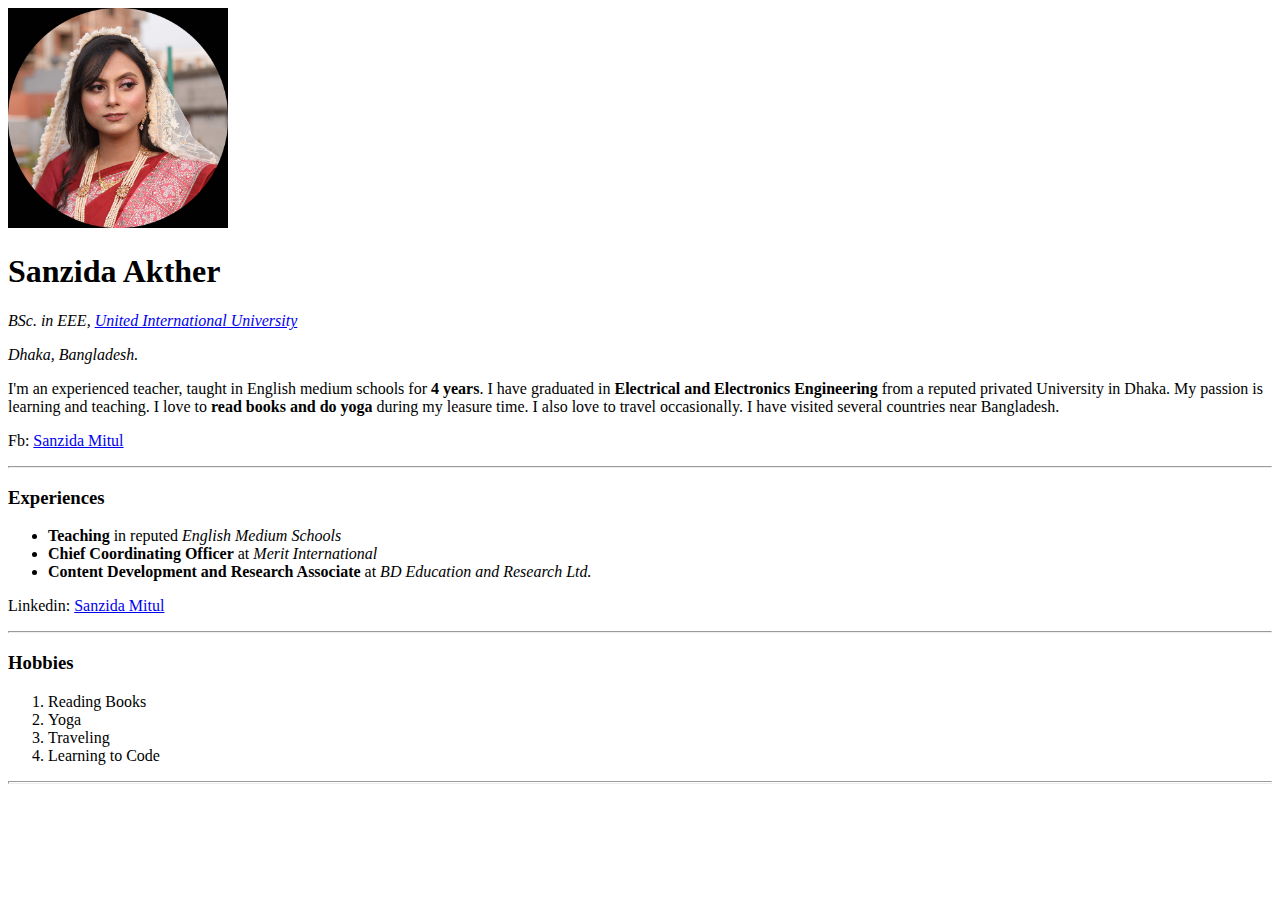
<file: 18_19_20-structure_text/index.html>
<!DOCTYPE html>
<head>
    <meta charset="UTF-8">
    <title>Sanzida's Personal Website</title>
</head>
<body>
    <img src="DSC_8923-modified.jpg" alt="Profile Picture" width="220">
    <h1>Sanzida Akther</h1>

    <p><em>BSc. in EEE, <a href="https://www.uiu.ac.bd/">  United International University</a></em></p>
    <p><em>Dhaka, Bangladesh.</em></p>

    <p>I'm an experienced teacher, taught in English medium schools for <strong>4 years</strong>. I have graduated in <strong>Electrical and Electronics Engineering</strong> from a reputed privated University in Dhaka. My passion is learning and teaching. I love to <strong>read books and do yoga</strong> during my leasure time. I also love to travel occasionally. I have visited several countries near Bangladesh.</p>

    <p>Fb: <a href="https://www.facebook.com/sanzida.mitul.1">Sanzida Mitul</a></p>
    <hr>

    <h3>Experiences</h3>
    <ul>
        <li><strong>Teaching</strong> in reputed <em>English Medium Schools</em></li>
        
        <li><strong>Chief Coordinating Officer</strong> at <em>Merit International</em></li>

        <li><strong>Content Development and Research Associate</strong> at <em>BD Education and Research Ltd.</em></li>
    </ul>
    <p>Linkedin: <a href="https://www.linkedin.com/in/sanzida-mitul-979829216/">Sanzida Mitul</a></p>
    <hr>

    <h3>Hobbies</h3>
    <ol>
            <li>Reading Books</li>
            <li>Yoga</li>
            <li>Traveling</li>
            <li>Learning to Code</li>
        </ol>
    <hr size="3">


</body>
</html>
</file>
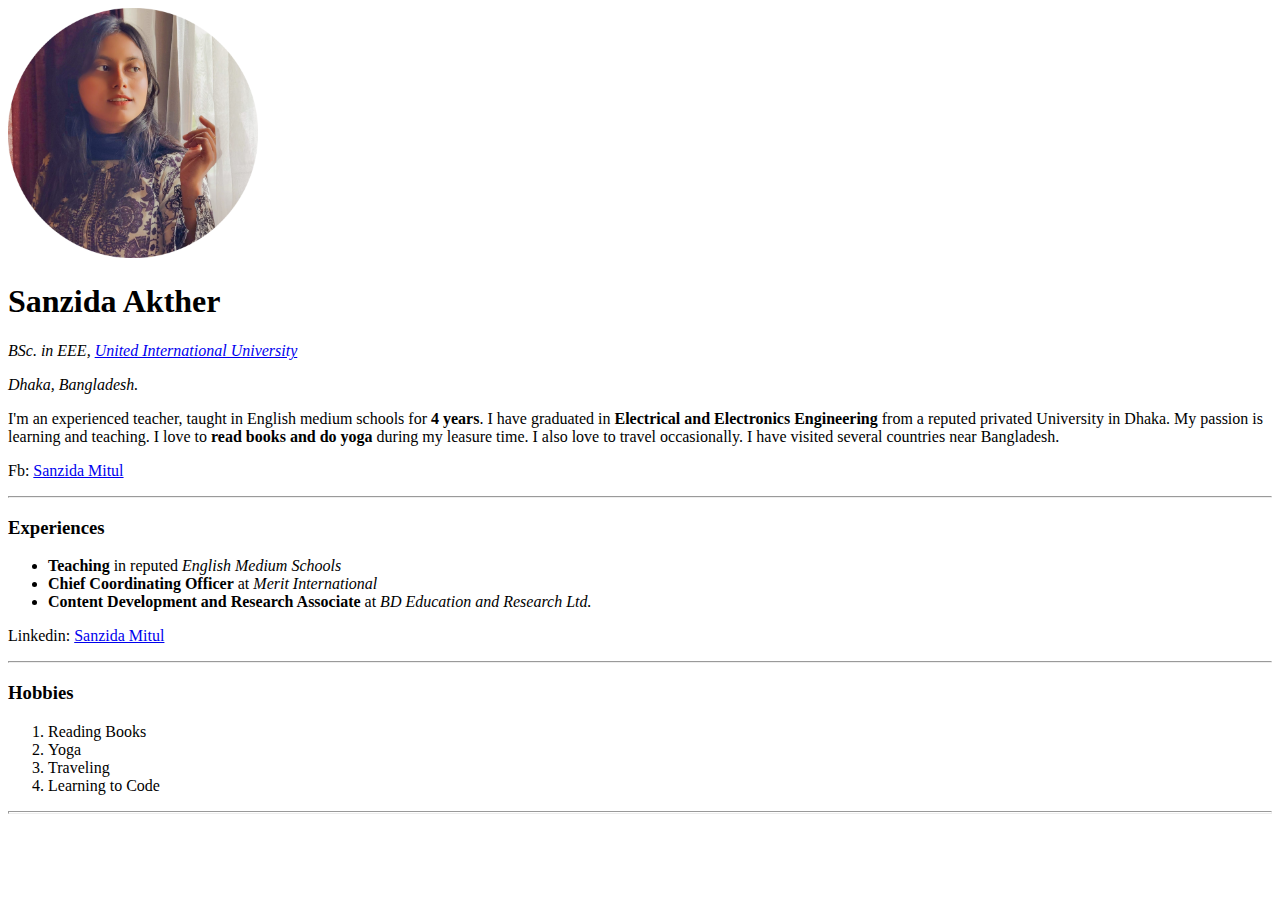
<file: 2_intro_html/index.html>
<!DOCTYPE html>
<head>
    <meta charset="UTF-8">
    <title>Sanzida's Personal Website</title>
</head>
<body>
    <img src="cropped 1.jpg" alt="Profile Picture" width="250">
    <h1>Sanzida Akther</h1>

    <p><em>BSc. in EEE, <a href="https://www.uiu.ac.bd/">  United International University</a></em></p>
    <p><em>Dhaka, Bangladesh.</em></p>

    <p>I'm an experienced teacher, taught in English medium schools for <strong>4 years</strong>. I have graduated in <strong>Electrical and Electronics Engineering</strong> from a reputed privated University in Dhaka. My passion is learning and teaching. I love to <strong>read books and do yoga</strong> during my leasure time. I also love to travel occasionally. I have visited several countries near Bangladesh.</p>

    <p>Fb: <a href="https://www.facebook.com/sanzida.mitul.1">Sanzida Mitul</a></p>
    <hr>

    <h3>Experiences</h3>
    <ul>
        <li><strong>Teaching</strong> in reputed <em>English Medium Schools</em></li>
        
        <li><strong>Chief Coordinating Officer</strong> at <em>Merit International</em></li>

        <li><strong>Content Development and Research Associate</strong> at <em>BD Education and Research Ltd.</em></li>
    </ul>
    <p>Linkedin: <a href="https://www.linkedin.com/in/sanzida-mitul-979829216/">Sanzida Mitul</a></p>
    <hr>

    <h3>Hobbies</h3>
    <ol>
            <li>Reading Books</li>
            <li>Yoga</li>
            <li>Traveling</li>
            <li>Learning to Code</li>
        </ol>
    <hr size="3">


</body>
</html>
</file>
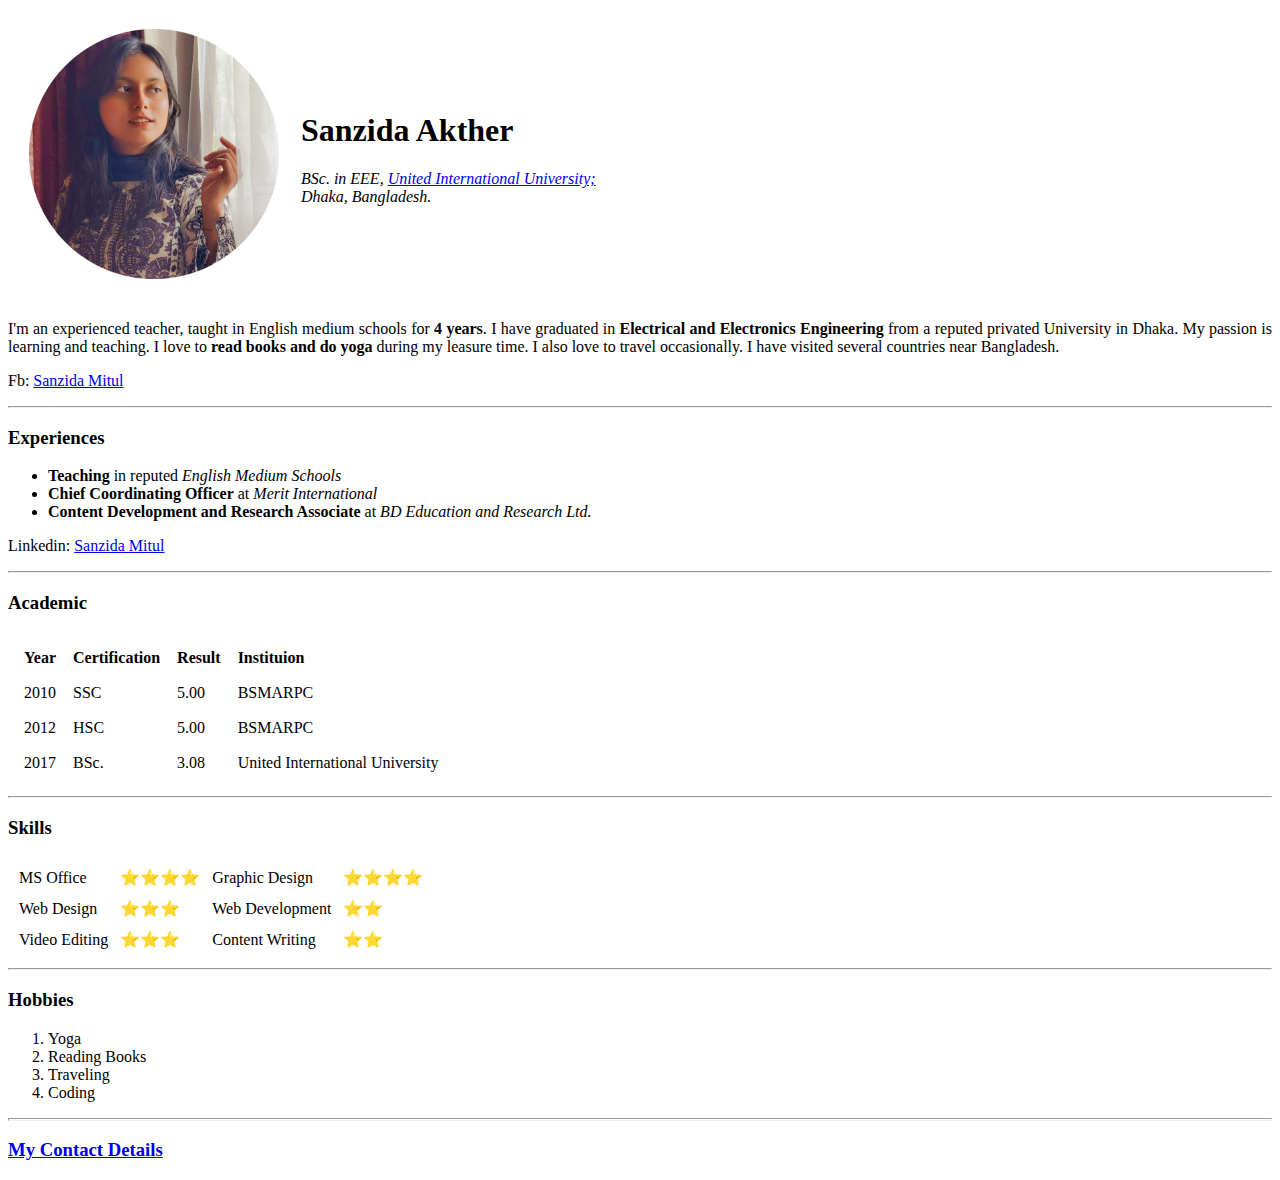
<file: 3_intermediate_html/index.html>
<!DOCTYPE html>
<head>
    <meta charset="UTF-8">
    <title>Sanzida's Personal Website</title>
</head>
<body>
    <table cellspacing="20">
        <tr>
            <td>
                <img src="cropped 1.jpg" alt="Profile Picture" width="250">
                </td>
            <td>
                <h1>Sanzida Akther</h1>
                <p><em>BSc. in EEE, <a href="https://www.uiu.ac.bd/">United International University;</a></em><em><br>Dhaka, Bangladesh.</em><em></p>
    
            </td>
        </tr>
    </table>
 
        <p align="justify">I'm an experienced teacher, taught in English medium schools for <strong>4 years</strong>. I have graduated in <strong>Electrical and Electronics Engineering</strong> from a reputed privated University in Dhaka. My passion is learning and teaching. I love to <strong>read books and do yoga</strong> during my leasure time. I also love to travel occasionally. I have visited several countries near Bangladesh.</p>

    <p>Fb: <a href="https://www.facebook.com/sanzida.mitul.1">Sanzida Mitul</a></p>
    <hr>

    <h3>Experiences</h3>
    <ul>
        <li><strong>Teaching</strong> in reputed <em>English Medium Schools</em></li>
        
        <li><strong>Chief Coordinating Officer</strong> at <em>Merit International</em></li>

        <li><strong>Content Development and Research Associate</strong> at <em>BD Education and Research Ltd.</em></li>
    </ul>
    <p>Linkedin: <a href="https://www.linkedin.com/in/sanzida-mitul-979829216/">Sanzida Mitul</a></p>
    <hr>
    <h3>Academic</h3>
        <table cellspacing="15">
            <thead>
                <th>Year</th>
                <th>Certification</th>
                <th>Result</th>
                <th align="left">Instituion</th>
            </thead>
            <tbody>
                <tr>
                    <td>2010</td>
                    <td>SSC</td>
                    <td>5.00</td>
                    <td>BSMARPC</td>
                </tr>
                <tr>
                    <td>2012</td>
                    <td>HSC</td>
                    <td>5.00</td>
                    <td>BSMARPC</td>
                </tr>
                <tr>
                    <td>2017</td>
                    <td>BSc.</td>
                    <td>3.08</td>
                    <td>United International University</td>
                </tr>
            </tbody>
            <tfoot>
            </tfoot>
        </table>
        <hr>
        <h3>Skills</h3>
        <table cellspacing="10">
            <tr>
                <td>MS Office</td><td>⭐⭐⭐⭐</td>
                <td>Graphic Design</td><td>⭐⭐⭐⭐</td>
            </tr>
            <tr>
                <td>Web Design</td><td>⭐⭐⭐</td>
                <td>Web Development</td><td>⭐⭐</td>
            </tr>
            <tr>
                <td>Video Editing</td><td>⭐⭐⭐</td>
                <td>Content Writing</td><td>⭐⭐</td>
            </tr>
        </table>
        <hr>
        <h3>Hobbies</h3>
        <ol>
            <li>Yoga</li>
            <li>Reading Books</li>
            <li>Traveling</li>
            <li>Coding</li>
        </ol>
    <hr size="3">
        <h3><a href="contact.html">My Contact Details</a></h3>
     

</body>
</html>
</file>
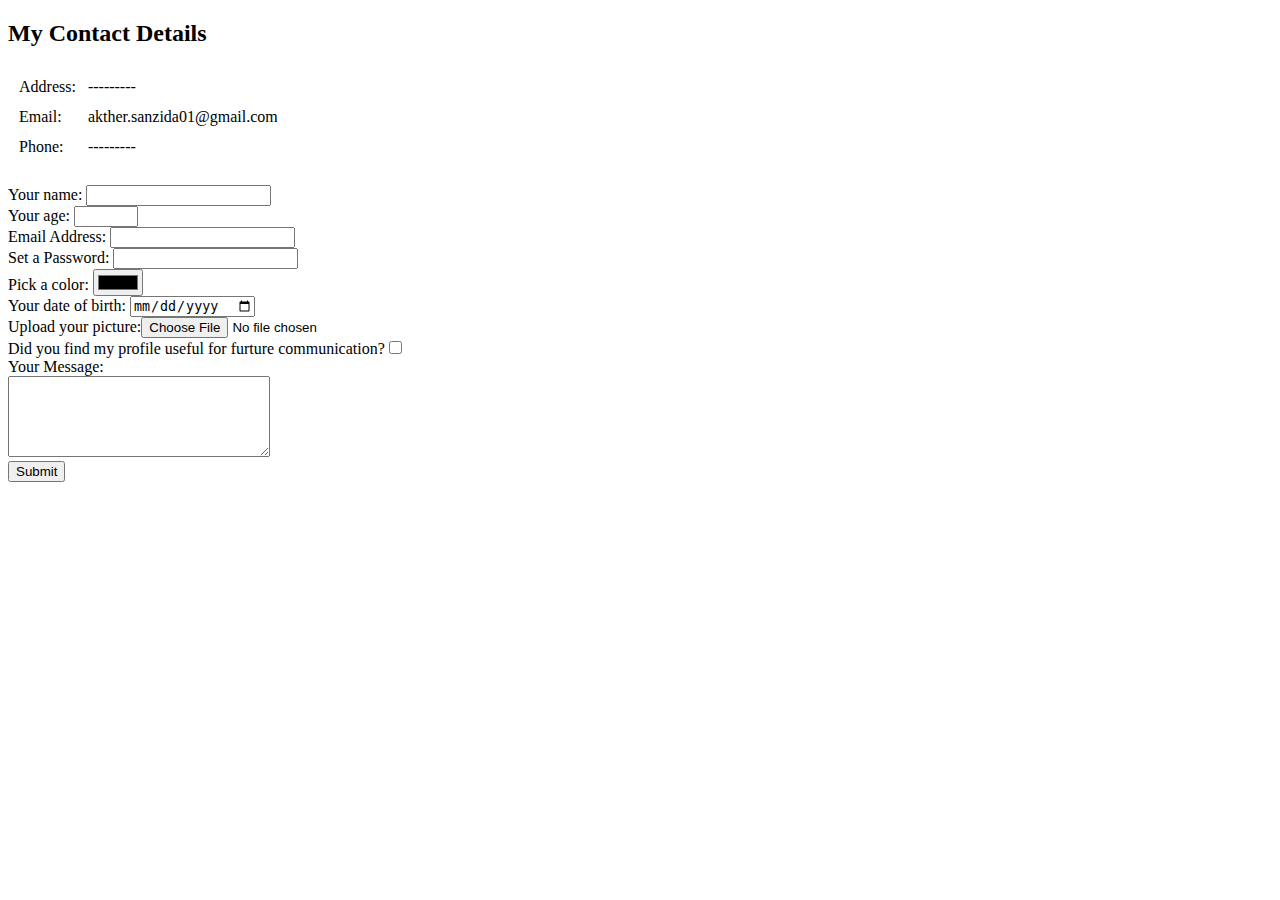
<file: 3_intermediate_html/contact.html>
<!DOCTYPE html>
<html lang="en">
<head>
    <meta charset="UTF-8">
       <title>My Contact Details</title>
</head>
<body>
    <h2>My Contact Details</h2>
    <table cellspacing="10">
        <tr>
            <td>Address: </td><td>---------</td>
        </tr>
        <tr>
            <td>Email: </td><td>akther.sanzida01@gmail.com</td>
        </tr>
        <tr>
            <td>Phone: </td><td>---------</td>
        </tr>
    </table>
    <br>

    <form action="mailto:akther.sanzida@gmail.com" method="post" enctype="text/plain">
         <label>Your name: </label><input type="text"name="YourName"><br>
        <label>Your age: </label><input type="number"max="108" min="8" name="YourAge">
        <br>
        <label>Email Address: </label><input type="email" name="YourEmail"><br>
        <label>Set a Password: </label><input type="password">
        <br>
        <label>Pick a color: </label><input type="color">
        <br>
        <label>Your date of birth: </label><input type="date">
       <br>
       <label>Upload your picture:</label><input type="file">
        <br>
        <label>Did you find my profile useful for furture communication?</label><input type="checkbox">
        <br>
        <label>Your Message:</label><br>
       <textarea name="name" cols="30" rows="5"></textarea>
       <br>
        <input type="submit">
    </form>
</body>
</html>
</file>
